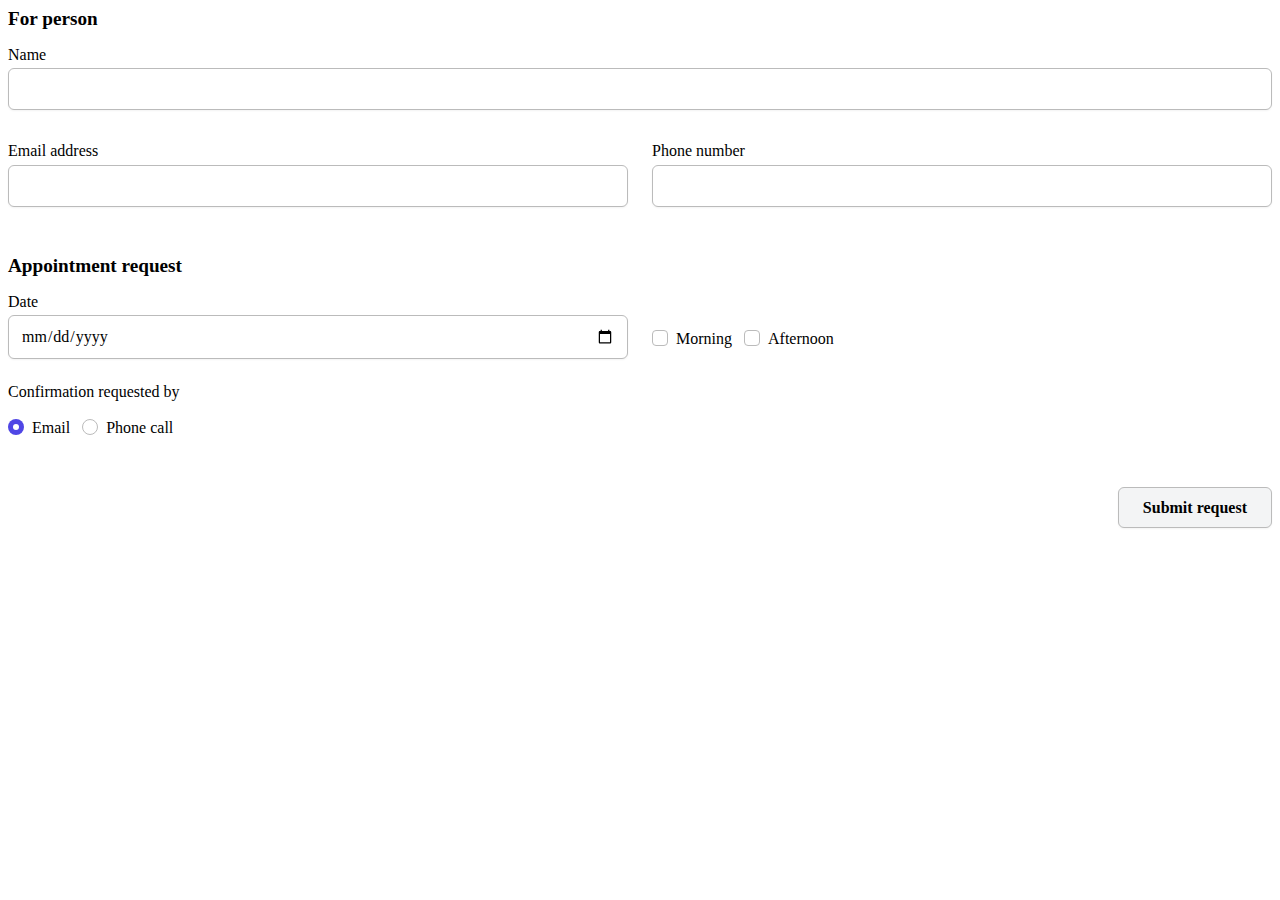
<file: Appointment.html>
<!DOCTYPE html>
<html lang="en">
<head>
    <meta charset="UTF-8">
    <meta name="viewport" content="width=device-width, initial-scale=1.0">
    <title>Placement Portal </title>

     <!-- custom css file link 
    <link rel="stylesheet" href="style.css">  -->

</head>
<body>

<form action="SEND ADDRESS" id="ft-form" method="POST" accept-charset="UTF-8">
    <fieldset>
      <legend>For person</legend>
      <label>
        Name
        <input type="text" name="name" required>
      </label>
      <div class="two-cols">
        <label>
          Email address
          <input type="email" name="email" required>
        </label>
        <label>
          Phone number
          <input type="tel" name="phone">
        </label>
      </div>
    </fieldset>
    <fieldset>
      <legend>Appointment request</legend>
      <div class="two-cols">
        <label>
          Date
          <input type="date" name="Appointment request" required>
        </label>
        <div class="inline">
          <label>
            <input type="hidden" name="Morning desired" value="no">
            <input type="checkbox" name="Morning desired" value="yes">
            Morning
          </label>
          <label>
            <input type="hidden" name="Afternoon desired" value="no">
            <input type="checkbox" name="Afternoon desired" value="yes">
            Afternoon
          </label>
        </div>
      </div>
      <p>Confirmation requested by</p>
      <div class="inline">
        <label>
          <input type="radio" name="Confirmation requested by" value="email" checked>
          Email
        </label>
        <label>
          <input type="radio" name="Confirmation requested by" value="phone">
          Phone call
        </label>
      </div>
    </fieldset>
    <div class="btns">
      <input type="text" name="_gotcha" value="" style="display:none;">
      <input type="submit" value="Submit request">
    </div>
  </form>

        <style>
            #ft-form {
                font-family: inherit;
                font-size: 100%;
                line-height: 1.15
            }
            #ft-form *,
            #ft-form ::after,
            #ft-form ::before {
                box-sizing: border-box
            }
            #ft-form input,
            #ft-form select,
            #ft-form textarea {
                font-family: inherit;
                font-size: 100%;
                line-height: 1.15;
                margin: 0
            }
            #ft-form select {
                text-transform: none
            }

            #ft-form legend {
                padding: 0
            }
            #ft-form h2,
            #ft-form p {
                margin: 0
            }
            #ft-form fieldset {
                margin: 0;
                padding: 0
            }
            #ft-form html {
                font-family: ui-sans-serif,system-ui,-apple-system,BlinkMacSystemFont,"Segoe UI",Roboto,"Helvetica Neue",Arial,"Noto Sans",sans-serif,"Apple Color Emoji","Segoe UI Emoji","Segoe UI Symbol","Noto Color Emoji";
                line-height: 1.5
            }
            #ft-form body {
                font-family: inherit;
                line-height: inherit
            }
            #ft-form *,
            #ft-form ::after,
            #ft-form ::before {
                box-sizing: border-box;
                border-width: 0;
                border-style: solid;
                border-color: #e5e7eb
            }
            #ft-form textarea {
                resize: vertical
            }
            #ft-form input::-moz-placeholder,
            #ft-form textarea::-moz-placeholder {
                color: #9ca3af
            }
            #ft-form input:-ms-input-placeholder,
            #ft-form textarea:-ms-input-placeholder {
                color: #9ca3af
            }
            #ft-form input::placeholder,
            #ft-form textarea::placeholder {
                color: #9ca3af
            }
            #ft-form h2 {
                font-size: inherit;
                font-weight: inherit
            }
            #ft-form input,
            #ft-form select,
            #ft-form textarea {
                padding: 0;
                line-height: inherit;
                color: inherit
            }
            #ft-form [type=date],
            #ft-form [type=email],
            #ft-form [type=tel],
            #ft-form [type=text],
            #ft-form select,
            #ft-form textarea {
                -webkit-appearance: none;
                -moz-appearance: none;
                appearance: none;
                background-color: #fff;
                border-color: #6b7280;
                border-width: 1px;
                border-radius: 0;
                padding-top: .5rem;
                padding-right: .75rem;
                padding-bottom: .5rem;
                padding-left: .75rem;
                font-size: 1rem;
                line-height: 1.5rem
            }
            #ft-form [type=date]:focus,
            #ft-form [type=email]:focus,
            #ft-form [type=tel]:focus,
            #ft-form [type=text]:focus,
            #ft-form select:focus,
            #ft-form textarea:focus {
                outline: 2px solid transparent;
                outline-offset: 2px;
                box-shadow: 0 0 0 0 #fff, 0 0 0 3px rgba(199,210,254,.5), 0 0 #0000;
                border-color: #2563eb
            }
            #ft-form input::-moz-placeholder,
            #ft-form textarea::-moz-placeholder {
                color: #6b7280;
                opacity: 1
            }
            #ft-form input:-ms-input-placeholder,
            #ft-form textarea:-ms-input-placeholder {
                color: #6b7280;
                opacity: 1
            }
            #ft-form input::placeholder,
            #ft-form textarea::placeholder {
                color: #6b7280;
                opacity: 1
            }
            #ft-form select {
                background-image: url("data:image/svg+xml,%3csvg xmlns='http://www.w3.org/2000/svg' fill='none' viewBox='0 0 20 20'%3e%3cpath stroke='%236b7280' stroke-linecap='round' stroke-linejoin='round' stroke-width='1.5' d='M6 8l4 4 4-4'/%3e%3c/svg%3e");
                background-position: right .5rem center;
                background-repeat: no-repeat;
                background-size: 1.5em 1.5em;
                padding-right: 2.5rem;
            }
            #ft-form [type=checkbox],
            #ft-form [type=radio] {
                -webkit-appearance: none;
                -moz-appearance: none;
                appearance: none;
                padding: 0;
                display: inline-block;
                vertical-align: middle;
                background-origin: border-box;
                -webkit-user-select: none;
                -moz-user-select: none;
                -ms-user-select: none;
                user-select: none;
                flex-shrink: 0;
                height: 1rem;
                width: 1rem;
                color: #2563eb;
                background-color: #fff;
                border-color: #6b7280;
                border-width: 1px
            }
            #ft-form [type=checkbox] {
                border-radius: 0
            }
            #ft-form [type=radio] {
                border-radius: 100%
            }
            #ft-form [type=checkbox]:focus,
            #ft-form [type=radio]:focus {
                outline: 2px solid transparent;
                outline-offset: 2px;
                box-shadow: 0 0 0 0 #fff, 0 0 0 3px rgba(199,210,254,.5), 0 0 #0000;
            }
            #ft-form [type=checkbox]:checked,
            #ft-form [type=radio]:checked {
                border-color: transparent;
                background-color: currentColor;
                background-size: 100% 100%;
                background-position: center;
                background-repeat: no-repeat
            }
            #ft-form [type=checkbox]:checked {
                background-image: url("data:image/svg+xml,%3csvg viewBox='0 0 16 16' fill='white' xmlns='http://www.w3.org/2000/svg'%3e%3cpath d='M12.207 4.793a1 1 0 010 1.414l-5 5a1 1 0 01-1.414 0l-2-2a1 1 0 011.414-1.414L6.5 9.086l4.293-4.293a1 1 0 011.414 0z'/%3e%3c/svg%3e")
            }
            #ft-form [type=radio]:checked {
                background-image: url("data:image/svg+xml,%3csvg viewBox='0 0 16 16' fill='white' xmlns='http://www.w3.org/2000/svg'%3e%3ccircle cx='8' cy='8' r='3'/%3e%3c/svg%3e")
            }
            #ft-form [type=checkbox]:checked:focus,
            #ft-form [type=checkbox]:checked:hover,
            #ft-form [type=radio]:checked:focus,
            #ft-form [type=radio]:checked:hover {
                border-color: transparent;
                background-color: currentColor
            }
            #ft-form [type=checkbox]:indeterminate {
                background-image: url("data:image/svg+xml,%3csvg xmlns='http://www.w3.org/2000/svg' fill='none' viewBox='0 0 16 16'%3e%3cpath stroke='white' stroke-linecap='round' stroke-linejoin='round' stroke-width='2' d='M4 8h8'/%3e%3c/svg%3e");
                border-color: transparent;
                background-color: currentColor;
                background-size: 100% 100%;
                background-position: center;
                background-repeat: no-repeat
            }
            #ft-form [type=checkbox]:indeterminate:focus,
            #ft-form [type=checkbox]:indeterminate:hover {
                border-color: transparent;
                background-color: currentColor
            }
            #ft-form [type=file] {
                background: unset;
                border-color: inherit;
                border-width: 0;
                border-radius: 0;
                padding: 0;
                font-size: unset;
                line-height: inherit
            }
            #ft-form [type=file]:focus {
                 outline: 1px auto -webkit-focus-ring-color
            }
            #ft-form fieldset {
                font-size: 100%;
                margin-top: 3rem;
                margin-bottom: 1.5rem
            }
            #ft-form fieldset:first-child {
                 margin-top: 0
            }
            #ft-form fieldset > * {
                display: block;
                margin-bottom: 1.5rem
            }
            #ft-form fieldset > :last-child {
                margin-bottom: 0
            }
            #ft-form fieldset > .two-cols > * {
                display: block;
                margin-bottom: 1.5rem
            }
            #ft-form fieldset > .two-cols > :last-child {
                margin-bottom: 0
            }
            @media only screen and (min-width:640px) {
            #ft-form fieldset > .two-cols {
                display: flex;
                align-items: flex-end
            }
            #ft-form fieldset > .two-cols > * {
                display: block;
                margin-right: 1.5rem;
                margin-top: 0;
                margin-bottom: 0;
                flex: 1
            }
            #ft-form fieldset > .two-cols > :last-child {
                margin-right: 0
            }
            }
            #ft-form fieldset div > label {
                display: inline-flex;
                align-items: flex-start;
                margin-top: .5rem;
                width: 100%
            }
            #ft-form fieldset div > label:last-child {
                margin: .5rem 0 0 0
            }
            #ft-form fieldset div.inline {
                padding: .55rem 0 0;
                width: 100%
            }
            #ft-form fieldset div.inline > label {
                width: auto;
                margin-right: .5rem
            }
            #ft-form fieldset div.inline > label:last-child {
                margin-right: 0
            }
            #ft-form fieldset > .two-cols div.inline {
                padding: .55rem 0
            }
            #ft-form fieldset > legend {
                font-weight: 700;
                font-size: 120%;
                margin-bottom: 1rem
            }
            #ft-form fieldset > p {
                margin: 0
            }
            #ft-form [type=file] {
                -webkit-appearance: none;
                -moz-appearance: none;
                appearance: none;
                background-color: #fff;
                border-color: #6b7280;
                border-width: 1px;
                border-radius: 0;
                padding-top: .5rem;
                padding-right: .75rem;
                padding-bottom: .5rem;
                padding-left: .75rem;
                font-size: 1rem;
                line-height: 1.5rem
            }
            #ft-form [type=file]:focus {
                outline: 2px solid transparent;
                outline-offset: 2px;
                box-shadow: 0 0 0 0 #fff, 0 0 0 3px rgba(199,210,254,.5), 0 0 #0000;
                border-color: #2563eb
            }
            #ft-form [multiple],
            #ft-form [type=date],
            #ft-form [type=datetime-local],
            #ft-form [type=email],
            #ft-form [type=file],
            #ft-form [type=month],
            #ft-form [type=number],
            #ft-form [type=password],
            #ft-form [type=search],
            #ft-form [type=tel],
            #ft-form [type=text],
            #ft-form [type=time],
            #ft-form [type=url],
            #ft-form [type=week],
            #ft-form select,
            #ft-form textarea {
                border-radius: .375rem;
                margin-top: .25rem;
                box-shadow: 0 0 #0000,0 0 #0000,0 1px 2px 0 rgba(0,0,0,.05);
                border-color: #bbb;
                width: 100%
            }
            #ft-form [multiple] select,
            #ft-form [type=date] select,
            #ft-form [type=datetime-local] select,
            #ft-form [type=email] select,
            #ft-form [type=file] select,
            #ft-form [type=month] select,
            #ft-form [type=number] select,
            #ft-form [type=password] select,
            #ft-form [type=search] select,
            #ft-form [type=tel] select,
            #ft-form [type=text] select,
            #ft-form [type=time] select,
            #ft-form [type=url] select,
            #ft-form [type=week] select,
            #ft-form select select,
            #ft-form textarea select {
                padding-right: 2.5rem
            }
            #ft-form [multiple]:focus,
            #ft-form [type=date]:focus,
            #ft-form [type=datetime-local]:focus,
            #ft-form [type=email]:focus,
            #ft-form [type=file]:focus,
            #ft-form [type=month]:focus,
            #ft-form [type=number]:focus,
            #ft-form [type=password]:focus,
            #ft-form [type=search]:focus,
            #ft-form [type=tel]:focus,
            #ft-form [type=text]:focus,
            #ft-form [type=time]:focus,
            #ft-form [type=url]:focus,
            #ft-form [type=week]:focus,
            #ft-form select:focus,
            #ft-form textarea:focus {
                border-color: #bbb;
                box-shadow: 0 0 0 0 #fff,0 0 0 3px rgba(199,210,254,.5),0 0 #0000
            }
            #ft-form [type=checkbox],
            #ft-form [type=radio] {
                color: #4f46e5;
                box-shadow: none;
                border-radius: .25rem;
                border-color: #bbb;
                margin-right: .5rem
            }
            #ft-form [type=checkbox]:focus,
            #ft-form [type=radio]:focus {
                border-color: #bbb;
                box-shadow: 0 0 0 0 #fff,0 0 0 3px rgba(199,210,254,.5),0 0 #0000
            }
            #ft-form [type=radio] {
                border-radius: 100%
            }
            #ft-form .btns {
                text-align: right;
                margin-top: 3rem
            }
            #ft-form .btns > input[type=button],
            #ft-form .btns > input[type=reset],
            #ft-form .btns > input[type=submit] {
                display: inline-block;
                box-shadow: 0 0 #0000,0 0 #0000,0 1px 2px 0 rgba(0,0,0,.05);
                padding-left: 1.5rem;
                padding-right: 1.5rem;
                padding-top: .6rem;
                padding-bottom: .6rem;
                line-height: 1.25rem;
                border-width: 1px;
                border-radius: .375rem;
                border-color: #bbb;
                background-color: #fff;
                cursor: pointer;
                margin-left: .5rem;
                font-weight: 700
            }
            #ft-form .btns > input[type=button]:focus,
            #ft-form .btns > input[type=reset]:focus,
            #ft-form .btns > input[type=submit]:focus {
                outline: 2px solid transparent;
                outline-offset: 2px;
                border-color: #bbb;
                box-shadow: 0 0 0 2px #fff,0 0 0 4px rgba(199,210,254,.5),0 0 #0000
            }
            #ft-form .btns > input[type=submit] {
                background-color: #f3f4f5;
                transition: background-color .1s
            }
            #ft-form .btns > input[type=submit]:hover {
                background-color: #f8f9fa
            }
        </style>

        </body>
        </html>
</file>
<file: style.css>
@import url('https://fonts.googleapis.com/css2?family=Nunito:wght@200;300;400;600;700&display=swap');

:root{
  --red:#ff3838;
}

*{
  font-family: 'Nunito', sans-serif;
  margin:0; padding:0;
  box-sizing: border-box;
  outline: none; border:none; 
  text-decoration: none;
  text-transform: capitalize;
  transition:all .2s linear;  
} 


html{
  font-size: 62.5%;
  overflow-x: hidden;
  scroll-behavior: smooth;
  scroll-padding-top: 6rem;
}

body{
  background:#f7f7f7;
}

section{
  padding:2rem 9%;
}

.heading{
  text-align: center;
  font-size: 3.5rem;
  padding:1rem;
  color:#666;
}

.heading span{
  color:var(--red);
}

.btn{
  display: inline-block;
  padding:.8rem 3rem;
  border:.2rem solid var(--red);
  color:var(--red);
  cursor: pointer;
  font-size: 1.7rem;
  border-radius: .5rem;
  position: relative;
  overflow: hidden;
  z-index: 0;
  margin-top: 1rem;
}

.btn::before{
  content: '';
  position: absolute;
  top:0; right: 0;
  width:0%;
  height:100%;
  background:var(--red);
  transition: .3s linear;
  z-index: -1;
}

.btn:hover::before{
  width:100%;
  left: 0;
}

.btn:hover{
  color:#fff;
}

header{
  position: fixed;
  top:0; left: 0; right:0;
  z-index: 1000;
  display: flex;
  align-items: center;
  justify-content: space-between;
  background:#fff;
  padding:2rem 9%;
  box-shadow: 0 .5rem 1rem rgba(0,0,0,.1);
}

header .logo{
  font-size: 2.5rem;
  font-weight: bolder;
  color:#666;
}

header .logo i{
  padding-right: .5rem;
  color:var(--red);
} 

header .navbar a{
  font-size: 2rem;
  margin-left: 2rem;
  color:#666;
}

header .navbar a:hover{
  color:var(--red);
}

#menu-bar{
  font-size: 3rem;
  cursor: pointer;
  color:#666;
  border:.1rem solid #666;
  border-radius: .3rem;
  padding:.5rem 1.5rem;
  display: none;
}

.Home{
  display: flex;
  flex-wrap: wrap;
  gap:1.5rem;
  min-height: 100vh;
  align-items: center;
  background:url(../images/home-bg.jpg) no-repeat;
  background-size: cover;
  background-position: center;
}

.Home .content{
  flex:1 1 40rem;
  padding-top: 6.5rem;
}

.Home .image{
  flex:1 1 40rem;
}

.Home .image img{
  width:100%;
  padding:1rem;
  animation:float 3s linear infinite;
}


.Home .table{
  flex:1 1 40rem;
}

.Home .table tr{
  width:100%;
  padding:1rem;
  animation:float 3s linear infinite;
}

.Home .content h3{
  font-size: 5rem;
  color:#333;
}

.Home .content p{
  font-size: 1.7rem;
  color:#666;
  padding:1rem 0;
}



 td, tr{
  border: 1px solid;
  border-collapse: collapse;
  border-radius: 1px;
}

.center{
  margin-left: auto;
  margin-right: auto;
}

#span01 {
  display: inline-block;
}

#span02 {
  display: inline-block;
}


.Faculty .box-container{
  display: flex;
  flex-wrap: wrap;
  gap:1.5rem;
}

.Faculty .box-container .box{
  flex:1 1 30rem;
  position: relative;
  overflow: hidden;
  box-shadow: 0 .5rem 1rem rgba(0,0,0,.1);
  border:.1rem solid rgba(0,0,0,.3);
  cursor: pointer;
  border-radius: .5rem;
}

.Faculty .box-container .box .image{
  height:100%;
  width:100%;
  object-fit: cover;
  position: absolute;
  top:-100%; left:0;
}

.Faculty .box-container .box .content{
  text-align: center;
  background:#fff;
  padding:2rem;
}

.Faculty .box-container .box .content img{
  margin:1.5rem 0;
  size: 40px;
}

.Faculty .box-container .box .content h3{
  font-size: 2.5rem;
  color:#333;
}

.Faculty .box-container .box .content p{
  font-size: 1.6rem;
  color:#666;
  padding:1rem 0;
}

.Faculty .box-container .box:hover .image{
  top:0;



/* 
.Apply .row{
  padding:2rem;
  box-shadow: 0 .5rem 1rem rgba(0,0,0,.1);
  background:#fff;
  display: flex;
  flex-wrap: wrap;
  gap:1.5rem;
  border-radius: .5rem;
}

.Apply .row .image{
  flex:1 1 30rem;
}

.Apply .row .image img{
  height: 100%;
  width:100%;
  object-fit: cover;
  border-radius: .5rem;
}

.Apply .row form{
  flex:1 1 50rem;
  padding:1rem;
}

.Apply .row form .inputBox{
  display: flex;
  justify-content: space-between;
  flex-wrap: wrap;
}

.Apply .row form .inputBox input, .order .row form textarea{
  padding:1rem;
  margin:1rem 0;
  font-size: 1.7rem;
  color:#333;
  text-transform: none;
  border:.1rem solid rgba(0,0,0,.3);
  border-radius: .5rem;
  width:49%;
}

.Apply .row form textarea{
  width:100%;
  resize: none;
  height:15rem;
}

.Apply .row form .btn{
  background:none;
}

.Apply .row form .btn:hover{
  background:var(--red);
} */

.footer{
  background:#000;
  text-align: center;
}

.footer .share{
  display: flex;
  gap:1.2rem;
  justify-content: center;
  flex-wrap: wrap;
}

.footer .credit{
  padding:2.5rem 4rem;
  color:#fff;
  font-weight: normal;
  font-size: 2rem;
}

.footer .credit span{
  color:var(--red);
}

#scroll-top{
  position: fixed;
  top:-120%;
  right:2rem;
  padding:.5rem 1.5rem;
  font-size: 4rem;
  background:var(--red);
  color:#fff;
  border-radius: .5rem;
  transition: 1s linear;
  z-index: 1000;
}

#scroll-top.active{
  top:calc(100% - 12rem)
}

.loader-container{
  position: fixed;
  top:0; left:0;
  z-index: 10000;
  background:#fff;
  display: flex;
  align-items: center;
  justify-content: center;
  height:100%;
  width:100%;
}

.loader-container.fade-out{
  top:-120%;
}



/* media queries  */

@media(max-width:991px){

  html{
    font-size: 55%;
  }

  header{
    padding:2rem;
  }

  section{
    padding:2rem;
  }

}

@media(max-width:768px){

  #menu-bar{
    display: initial;
  }

  header .navbar{
    position: absolute;
    top:100%; left: 0; right:0;
    background: #f7f7f7;
    border-top: .1rem solid rgba(0,0,0,.1);
    clip-path: polygon(0 0, 100% 0, 100% 0, 0 0);
  }

  header .navbar.active{
    clip-path: polygon(0 0, 100% 0, 100% 100%, 0% 100%);
  }

  header .navbar a{
    margin: 1.5rem;
    padding:1.5rem;
    display: block;
    border:.2rem solid rgba(0,0,0,.1);
    border-left:.5rem solid var(--red);
    background:#fff;
  }

}

@media(max-width:450px){

  html{
    font-size: 50%;
  }

  .order .row form .inputBox input{
    width:100%;
  }

}

.card-registration .select-input.form-control[readonly]:not([disabled]) {
  font-size: 1rem;
  line-height: 2.15;
  padding-left: .75em;
  padding-right: .75em;
  }
  .card-registration .select-arrow {
  top: 13px;
  }
</file>
